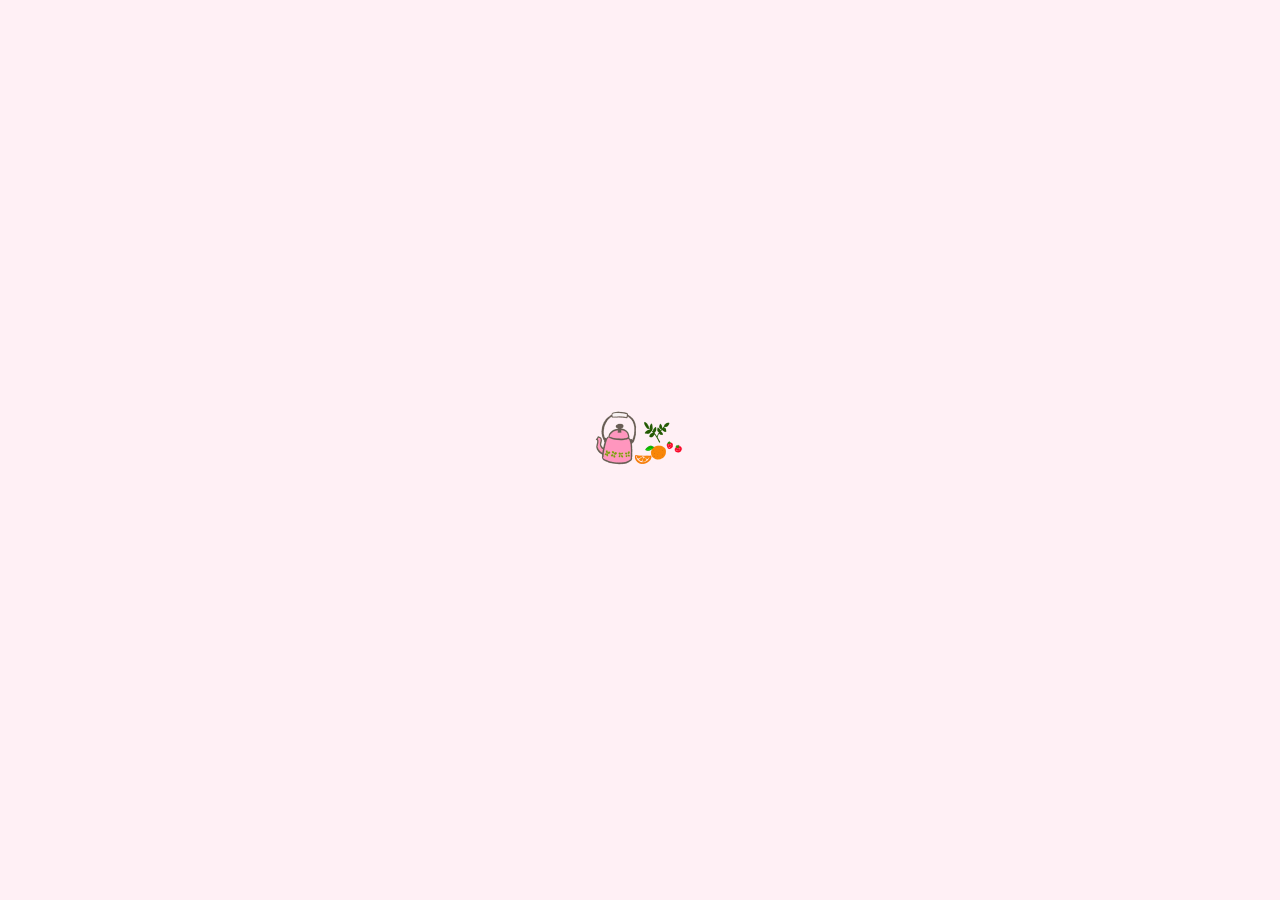
<file: index.html>
<!DOCTYPE html>
<html lang="id">

<head>
    <meta charset="UTF-8">
    <meta name="viewport" content="width=device-width, initial-scale=1.0">
    <title>Dashboard Kegiatan & Keuangan</title>
    <link href="style.css" rel="stylesheet">
    <link href="https://cdnjs.cloudflare.com/ajax/libs/font-awesome/5.15.4/css/all.min.css" rel="stylesheet">

</head>

<body>
    <div id="preloader" class="preloader">
        <div class="preloader-content">
            <img src="tea.gif" alt="Loading Arisan..." />
        </div>
    </div>

    <div class="main-content" id="mainContent">
        <header class="header">
            <div class="header-content">
                 <a class="logo-container" href="index.html" style="display: flex; align-items: center; text-decoration: none; gap: 10px;">
                <div class="logo-icon" style="flex-shrink: 0;">
                    <img src="logo.png" alt="logo" width="50px" style="display: block;" />
                </div>
               <div class="logo-text">Arisan RT</div>
            </a>

                <div class="user-menu">
                    <a class="user-icon" href="login.html">
                        <svg viewBox="0 0 24 24">
                            <path
                                d="M12 12c2.21 0 4-1.79 4-4s-1.79-4-4-4-4 1.79-4 4 1.79 4 4 4zm0 2c-2.67 0-8 1.34-8 4v2h16v-2c0-2.66-5.33-4-8-4z" />
                        </svg>
                    </a>
                </div>
            </div>
        </header>
        <section class="hero">
            <div class="hero-content">
                <h1>Hello!</h1>
                <p>Platform ini dirancang untuk memudahkan member dalam melihat jadwal kegiatan dan laporan keuangan</p>
                <div class="cta-buttons">

                    <div class="nav-menu">
                        <div class="nav-item active" onclick="showSection('informasi')" id="nav-informasi">
                            <div class="nav-icon">
                                <svg viewBox="0 0 24 24">
                                    <path
                                        d="M9 11H7v6h2v-6zm4 0h-2v6h2v-6zm4 0h-2v6h2v-6zm2.5-9H19v2h2v2H3V4h2V2h1.5v2h11V2z" />
                                </svg>
                            </div>
                            <h3>Jadwal Kegiatan</h3>
                        </div>
                        <div class="nav-item" onclick="showSection('keuangan')" id="nav-keuangan">
                            <div class="nav-icon">
                                <svg viewBox="0 0 24 24">
                                    <path
                                        d="M11.8 10.9c-2.27-.59-3-1.2-3-2.15 0-1.09 1.01-1.85 2.7-1.85 1.78 0 2.44.85 2.5 2.1h2.21c-.07-1.72-1.12-3.3-3.21-3.81V3h-3v2.16c-1.94.42-3.5 1.68-3.5 3.61 0 2.31 1.91 3.46 4.7 4.13 2.5.6 3 1.48 3 2.41 0 .69-.49 1.79-2.7 1.79-2.06 0-2.87-.92-2.98-2.1h-2.2c.12 2.19 1.76 3.42 3.68 3.83V21h3v-2.15c1.95-.37 3.5-1.5 3.5-3.55 0-2.84-2.43-3.81-4.7-4.4z" />
                                </svg>
                            </div>
                            <h3>Laporan Keuangan</h3>
                        </div>
                    </div>
                </div>
            </div>
        </section>

        <!-- Informasi Section -->
        <section class="section active" id="informasi">
            <div class="calendar-container">
                <div class="calendar-header">
                    <button class="calendar-nav" onclick="previousMonth()">
                        <svg width="16" height="16" viewBox="0 0 24 24" fill="currentColor">
                            <path d="M15.41 7.41L14 6l-6 6 6 6 1.41-1.41L10.83 12z" />
                        </svg>
                    </button>
                    <h2 class="calendar-title" id="calendarTitle">Juni 2025</h2>
                    <button class="calendar-nav" onclick="nextMonth()">
                        <svg width="16" height="16" viewBox="0 0 24 24" fill="currentColor">
                            <path d="M10 6L8.59 7.41 13.17 12l-4.58 4.59L10 18l6-6z" />
                        </svg>
                    </button>
                </div>
                <div class="calendar-scroll-wrapper">
                    <div class="calendar-grid" id="calendarGrid">
                    </div>
                </div>
            </div>
        </section>

        <section class="section" id="keuangan">
            <div class="finance-controls">
                <div class="filter-group">
                    <select id="filter-month" class="period-btn">
                        <option value="">Pilih Bulan</option>
                        <option value="1">Januari</option>
                        <option value="2">Februari</option>
                        <option value="3">Maret</option>
                        <option value="4">April</option>
                        <option value="5">Mei</option>
                        <option value="6">Juni</option>
                        <option value="7">Juli</option>
                        <option value="8">Agustus</option>
                        <option value="9">September</option>
                        <option value="10">Oktober</option>
                        <option value="11">November</option>
                        <option value="12">Desember</option>
                    </select>

                    <select id="filter-year" class="period-btn">
                        <option value="">Pilih Tahun</option>
                        <option value="2024">2024</option>
                        <option value="2025">2025</option>
                    </select>

                    <button onclick="applyFilter()" class="period-btn active">Terapkan</button>
                </div>
            </div>

            <div class="finance-grid">
                <div class="finance-card">
                    <div class="finance-header">
                        <div class="finance-icon">
                            <svg viewBox="0 0 24 24">
                                <path d="M7 14c-1.66 0-3 1.34-3 3s1.34 3 3 3
                                     3-1.34 3-3-1.34-3-3-3zM7 10.5c1.66 0
                                     3-1.34 3-3s-1.34-3-3-3-3 1.34-3
                                     3 1.34 3 3 3zM17 14c-1.66 0-3
                                     1.34-3 3s1.34 3 3 3 3-1.34
                                     3-3-1.34-3-3-3zM17 10.5c1.66 0
                                     3-1.34 3-3s-1.34-3-3-3-3
                                     1.34-3 3 1.34 3 3 3z" />
                            </svg>
                        </div>
                        <div class="finance-title">Total Pemasukan</div>
                    </div>
                    <div class="finance-amount" id="totalIncome">Rp 0</div>
                    <div class="finance-details" id="incomeDetails">
                    </div>
                </div>

                <div class="finance-card">
                    <div class="finance-header">
                        <div class="finance-icon">
                            <svg viewBox="0 0 24 24">
                                <path d="M7 18c-1.1 0-2-.9-2-2s.9-2
                                     2-2 2 .9 2 2-.9 2-2 2zM1 2h3.27l.94
                                     2H20c.55 0 1 .45 1 1 0 .09-.01.18-.04.27l-3.54
                                     6.4c-.77 1.39-2.25 2.33-3.96 2.33H8.1l-.9
                                     1.63-.03.12c0 .14.11.25.25.25H19v2H7c-1.1
                                     0-2-.9-2-2 0-.35.09-.68.24-.96L6.6
                                     11H4.27L2 4H1V2zm16 16c-1.1 0-2-.9-2-2s.9-2
                                     2-2 2 .9 2 2-.9 2-2 2z" />
                            </svg>
                        </div>
                        <div class="finance-title">Total Pengeluaran</div>
                    </div>
                    <div class="finance-amount" id="totalExpense">Rp 0</div>
                    <div class="finance-details" id="expenseDetails">
                    </div>
                </div>

                <!-- Saldo Tersisa -->
                <div class="finance-card">
                    <div class="finance-header">
                        <div class="finance-icon">
                            <svg viewBox="0 0 24 24">
                                <path d="M12 2C6.48 2 2 6.48 2 12s4.48
                                     10 10 10 10-4.48 10-10S17.52 2
                                     12 2zm-2 15l-5-5 1.41-1.41L10
                                     14.17l7.59-7.59L19 8l-9 9z" />
                            </svg>
                        </div>
                        <div class="finance-title">Saldo Tersisa</div>
                    </div>
                    <div class="finance-amount" id="totalBalance">Rp 0</div>
                    <div class="finance-details" id="balanceDetails">
                    </div>
                </div>
            </div>
        </section>

    </div>

    <div class="modal" id="eventModal">
        <div class="modal-content">
            <div class="modal-header">
                <h3 class="modal-title" id="modalTitle">Detail Kegiatan</h3>
                <button class="close-btn" onclick="closeModal()">&times;</button>
            </div>
            <div class="modal-body" id="modalBody">
            </div>
        </div>
    </div>
    <script src="preloader.js"></script>
    <script src="calendar.js"></script>
    <script>

        const events = {
            '2025-06-05': [{
                title: 'Senam Pagi',
                time: '07:00 - 08:00',
                location: 'Taman Kota',
                description: 'Senam pagi rutin untuk kesehatan bersama'
            }],
            '2025-06-10': [{
                title: 'Arisan Bulanan',
                time: '19:00 - 21:00',
                location: 'Rumah Ibu Sari',
                description: 'Arisan rutin bulanan dengan sharing session'
            }],
            '2025-06-15': [{
                title: 'Kelas Memasak',
                time: '14:00 - 16:00',
                location: 'Dapur Komunal',
                description: 'Belajar memasak kue tradisional bersama'
            }],

            '2025-06-25': [{
                title: 'Pengajian Rutin',
                time: '19:30 - 21:00',
                location: 'Masjid Al-Ikhlas',
                description: 'Pengajian rutin mingguan dengan tausiah'
            }]
        };

        let currentMonth = 5;
        let currentYear = 2025;
        let activePeriod = 'month';

        function showSection(sectionName) {

            document.querySelectorAll('.section').forEach(section => {
                section.classList.remove('active');
            });

            document.querySelectorAll('.nav-item').forEach(item => {
                item.classList.remove('active');
            });

            document.getElementById(sectionName).classList.add('active');
            document.getElementById('nav-' + sectionName).classList.add('active');

            if (sectionName === 'informasi') {
                setTimeout(() => generateCalendar(), 100);
            }
        }

        function toggleDropdown() {
            const dropdown = document.getElementById('userDropdown');
            dropdown.classList.toggle('show');
        }

        function showLogin() {
            alert('Halaman login admin akan segera ditampilkan');
        }

        document.addEventListener('click', function (event) {
            const userMenu = document.querySelector('.user-menu');
            const dropdown = document.getElementById('userDropdown');

            if (!userMenu.contains(event.target)) {
                dropdown.classList.remove('show');
            }
        });

        function setPeriod(period) {
            activePeriod = period;

            document.querySelectorAll('.period-btn').forEach(btn => {
                btn.classList.remove('active');
            });
            document.getElementById('btn-' + period).classList.add('active');

            updateFinanceData();
        }

        function updateFinanceData() {
            const monthlyData = {
                income: 8500000,
                expense: 6200000,
                balance: 2300000,
                incomeDetails: [{
                    label: 'Iuran Bulanan',
                    amount: 6000000
                },
                {
                    label: 'Dana Kegiatan',
                    amount: 1500000
                },
                {
                    label: 'Donasi',
                    amount: 1000000
                }
                ],
                expenseDetails: [{
                    label: 'Kegiatan Rutin',
                    amount: 3000000
                },
                {
                    label: 'Operasional',
                    amount: 1800000
                },
                {
                    label: 'Konsumsi',
                    amount: 1400000
                }
                ]
            };

            const yearlyData = {
                income: 95000000,
                expense: 78000000,
                balance: 17000000,
                incomeDetails: [{
                    label: 'Iuran Tahunan',
                    amount: 72000000
                },
                {
                    label: 'Dana Kegiatan',
                    amount: 15000000
                },
                {
                    label: 'Donasi & Sponsor',
                    amount: 8000000
                }
                ],
                expenseDetails: [{
                    label: 'Kegiatan Rutin',
                    amount: 36000000
                },
                {
                    label: 'Operasional',
                    amount: 24000000
                },
                {
                    label: 'Program Khusus',
                    amount: 18000000
                }
                ]
            };

            const data = activePeriod === 'month' ? monthlyData : yearlyData;

            const formatCurrency = (amount) => {
                return 'Rp ' + amount.toLocaleString('id-ID');
            };

            document.getElementById('totalIncome').textContent = formatCurrency(data.income);
            document.getElementById('totalExpense').textContent = formatCurrency(data.expense);
            document.getElementById('totalBalance').textContent = formatCurrency(data.balance);

            const incomeDetails = document.getElementById('incomeDetails');
            incomeDetails.innerHTML = '';
            data.incomeDetails.forEach(item => {
                const detailItem = document.createElement('div');
                detailItem.className = 'detail-item';
                detailItem.innerHTML = `
                    <span class="detail-label">${item.label}</span>
                    <span class="detail-value income">${formatCurrency(item.amount)}</span>
                `;
                incomeDetails.appendChild(detailItem);
            });

            const expenseDetails = document.getElementById('expenseDetails');
            expenseDetails.innerHTML = '';
            data.expenseDetails.forEach(item => {
                const detailItem = document.createElement('div');
                detailItem.className = 'detail-item';
                detailItem.innerHTML = `
                    <span class="detail-label">${item.label}</span>
                    <span class="detail-value expense">${formatCurrency(item.amount)}</span>
                `;
                expenseDetails.appendChild(detailItem);
            });
        }

        document.getElementById('eventModal').addEventListener('click', function (e) {
            if (e.target === this) {
                closeModal();
            }
        });

        document.addEventListener('DOMContentLoaded', function () {
            updateFinanceData();
        });
    </script>

</body>

</html>
</file>
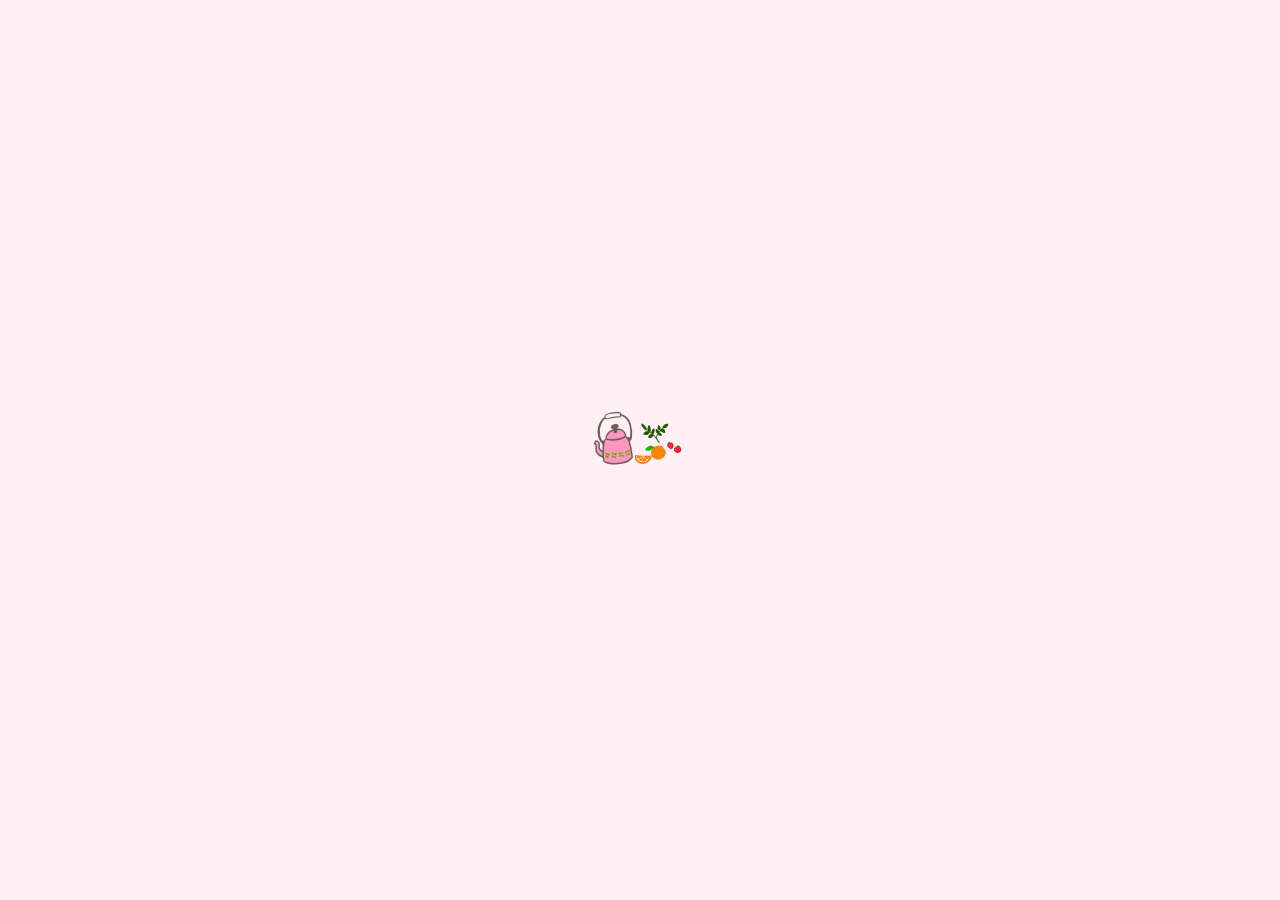
<file: login.html>
<!DOCTYPE html>
<html lang="id">

<head>
    <meta charset="UTF-8">
    <meta name="viewport" content="width=device-width, initial-scale=1.0">
    <title>Dashboard Kegiatan & Keuangan</title>
    <link href="style.css" rel="stylesheet">

</head>

<body>
    <header class="header">
        <div class="header-content">
         <a class="logo-container" href="index.html" style="display: flex; align-items: center; text-decoration: none; gap: 10px;">
                <div class="logo-icon" style="flex-shrink: 0;">
                    <img src="logo.png" alt="logo" width="50px" style="display: block;" />
                </div>
               <div class="logo-text">Arisan RT</div>
            </a>

            <div class="user-menu">
                <a class="user-icon" href="login.html">
                    <svg viewBox="0 0 24 24">
                        <path
                            d="M12 12c2.21 0 4-1.79 4-4s-1.79-4-4-4-4 1.79-4 4 1.79 4 4 4zm0 2c-2.67 0-8 1.34-8 4v2h16v-2c0-2.66-5.33-4-8-4z" />
                    </svg>
                </a>
            </div>
        </div>
    </header>
    <div id="preloader" class="preloader">
        <div class="preloader-content">
            <img src="tea.gif" alt="Loading Arisan..." />
        </div>
    </div>

    <div class="main-content" id="mainContent">
        <div class="login-container">
            <form method="POST" action="{{ route('login') }}" class="login-form">

                <h2 class="login-title">Selamat Datang! Silahkan Masuk</h2>
                <div class="form-group">
                    <label for="username">Username</label>
                    <input id="username" type="text" name="username" 
                        class="form-control @error('username') is-invalid @enderror" required autofocus
                        placeholder="Masukkan username">


                </div>

                <div class="form-group">
                    <label for="password">Kata Sandi</label>
                    <input id="password" type="password" name="password"
                        class="form-control @error('password') is-invalid @enderror" required
                        placeholder="Masukkan kata sandi">

                </div>

                <div class="form-group">
                    <button type="submit" class="btn btn-primary w-full">Masuk</button>
                </div>

            </form>
        </div>
    </div>

    <script src="preloader.js"></script>
    <script src="calendar.js"></script>

</body>

</html>
</file>
<file: style.css>
* {
    margin: 0;
    padding: 0;
    box-sizing: border-box;
}

body {
    font-family: 'Inter', -apple-system, BlinkMacSystemFont, sans-serif;
    background: linear-gradient(135deg, #fdf2f8 0%, #fce7f3 50%, #f3e8ff 100%);
    min-height: 100vh;
    color: #374151;
    line-height: 1.6;
}

.preloader {
    position: fixed;
    inset: 0;
    background: #fff0f5;
    /* pink pastel */
    display: flex;
    justify-content: center;
    align-items: center;
    z-index: 9999;
    flex-direction: column;
    transition: opacity 0.5s ease;
}

.preloader.hidden {
    opacity: 0;
    pointer-events: none;
}

.preloader-content img {
    width: 120px;
    margin-bottom: 1rem;
    animation: bounce 1s infinite;
}

.preloader-content p {
    font-size: 1.1rem;
    font-family: 'Comic Sans MS', cursive, sans-serif;
    color: #be185d;
}

@keyframes bounce {

    0%,
    100% {
        transform: translateY(0);
    }

    50% {
        transform: translateY(-10px);
    }
}


/* Main Content */
.main-content {
    opacity: 0;
    transform: translateY(20px);
    transition: all 0.6s ease;
}

.main-content.visible {
    opacity: 1;
    transform: translateY(0);
}

/* Header */
.header {
    background: rgba(255, 255, 255, 0.95);
    backdrop-filter: blur(15px);
    padding: 1.5rem 0;
    box-shadow: 0 4px 20px rgba(236, 72, 153, 0.1);
    position: sticky;
    top: 0;
    z-index: 100;
    border-bottom: 1px solid rgba(249, 168, 212, 0.2);
}

.header-content {
    max-width: 1200px;
    margin: 0 auto;
    padding: 0 2rem;
    display: flex;
    justify-content: space-between;
    align-items: center;
}

.logo-container {
    display: inline-flex;
    align-items: center;
    gap: 12px;
    text-decoration: none;
    padding: 8px 16px;
    border-radius: 50px;
    background: linear-gradient(135deg, #f9a8d4, #7e22ce);
    color: white;
    font-weight: 600;
    font-size: 1.3rem;
    transition: all 0.3s ease;
    box-shadow: 0 4px 15px rgba(126, 34, 206, 0.2);
}

.logo-container:hover {
    transform: translateY(-2px);
    box-shadow: 0 6px 20px rgba(126, 34, 206, 0.3);
}

.logo-icon {
    font-size: 1.8rem;
    filter: drop-shadow(0 2px 3px rgba(0, 0, 0, 0.1));
}

@media (max-width: 600px) {
    .logo-text {
        font-size: 1.5rem;
    }

    .logo-icon {
        font-size: 1.5rem;
    }
}

@keyframes float {

    0%,
    100% {
        transform: translateY(0);
    }

    50% {
        transform: translateY(-3px);
    }
}


.user-menu {
    position: relative;
}

.user-icon {
    width: 45px;
    height: 45px;
    background: linear-gradient(135deg, #ec4899, #a855f7);
    border-radius: 50%;
    display: flex;
    align-items: center;
    justify-content: center;
    cursor: pointer;
    transition: all 0.3s ease;
    border: 3px solid rgba(236, 72, 153, 0.2);
    box-shadow: 0 4px 15px rgba(236, 72, 153, 0.2);
}

.user-icon:hover {
    transform: scale(1.1);
    border-color: rgba(236, 72, 153, 0.4);
    box-shadow: 0 6px 20px rgba(236, 72, 153, 0.3);
}

.user-icon svg {
    width: 22px;
    height: 22px;
    fill: white;
}

.dropdown {
    position: absolute;
    top: 100%;
    right: 0;
    margin-top: 0.5rem;
    background: white;
    border-radius: 12px;
    box-shadow: 0 15px 35px rgba(236, 72, 153, 0.15);
    opacity: 0;
    visibility: hidden;
    transform: translateY(-10px);
    transition: all 0.3s ease;
    min-width: 200px;
    border: 1px solid rgba(249, 168, 212, 0.3);
}

.dropdown.show {
    opacity: 1;
    visibility: visible;
    transform: translateY(0);
}

.dropdown a {
    display: block;
    padding: 1rem 1.25rem;
    color: #374151;
    text-decoration: none;
    transition: all 0.2s ease;
    border-bottom: 1px solid rgba(249, 168, 212, 0.2);
    font-weight: 500;
}

.dropdown a:last-child {
    border-bottom: none;
}

.dropdown a:hover {
    background: linear-gradient(135deg, #fdf2f8, #fce7f3);
    color: #be185d;
}

/* Hero Section */
.hero {
    padding: 4rem 0;
    text-align: center;
    background: linear-gradient(135deg, rgba(255, 255, 255, 0.8), rgba(252, 231, 243, 0.6));
    backdrop-filter: blur(10px);
}

.hero-content {
    max-width: 800px;
    margin: 0 auto;
    padding: 0 2rem;
}

.hero h1 {
    font-size: 3rem;
    font-weight: 800;
    background: linear-gradient(135deg, #ec4899, #a855f7);
    -webkit-background-clip: text;
    -webkit-text-fill-color: transparent;
    background-clip: text;
    margin-bottom: 1rem;
}

.hero p {
    font-size: 1.25rem;
    color: #6b7280;
    margin-bottom: 2rem;
}

.cta-buttons {
    display: flex;
    gap: 1rem;
    justify-content: center;
    flex-wrap: wrap;
}

.btn {
    padding: 1rem 2rem;
    border: none;
    border-radius: 12px;
    cursor: pointer;
    font-weight: 600;
    font-size: 1rem;
    transition: all 0.3s ease;
    text-decoration: none;
    display: inline-block;
}

.btn-primary {
    background: linear-gradient(135deg, #ec4899, #a855f7);
    color: white;
    box-shadow: 0 4px 15px rgba(236, 72, 153, 0.3);
}

.btn-secondary {
    background: rgba(255, 255, 255, 0.9);
    color: #be185d;
    border: 2px solid rgba(236, 72, 153, 0.3);
}

.btn:hover {
    transform: translateY(-3px);
}

.btn-primary:hover {
    box-shadow: 0 8px 25px rgba(236, 72, 153, 0.4);
}

.btn-secondary:hover {
    background: white;
    border-color: #ec4899;
}

/* Navigation Menu */
.nav-menu {
    max-width: 1200px;
    margin: 0 auto;
    padding: 2rem;
    display: flex;
    justify-content: center;
    gap: 2rem;
}

.nav-item {
    background: rgba(255, 255, 255, 0.9);
    backdrop-filter: blur(10px);
    border-radius: 16px;
    padding: 1.5rem;
    cursor: pointer;
    transition: all 0.3s ease;
    border: 2px solid rgba(249, 168, 212, 0.2);
    min-width: 200px;
    text-align: center;
}

.nav-item.active {
    background: linear-gradient(135deg, #ec4899, #a855f7);
    color: white;
    box-shadow: 0 8px 25px rgba(236, 72, 153, 0.3);
    transform: translateY(-5px);
}

.nav-item:hover:not(.active) {
    transform: translateY(-3px);
    border-color: #ec4899;
    box-shadow: 0 6px 20px rgba(236, 72, 153, 0.2);
}

.nav-icon {
    width: 40px;
    height: 40px;
    margin: 0 auto 1rem;
    background: rgba(236, 72, 153, 0.1);
    border-radius: 10px;
    display: flex;
    align-items: center;
    justify-content: center;
}

.nav-item.active .nav-icon {
    background: rgba(255, 255, 255, 0.2);
}

.nav-icon svg {
    width: 20px;
    height: 20px;
    fill: #ec4899;
}

.nav-item.active .nav-icon svg {
    fill: white;
}

/* Section Content */
.section {
    max-width: 1200px;
    margin: 0 auto;
    padding: 2rem;
    display: none;
}

.section.active {
    display: block;
    animation: fadeInUp 0.6s ease;
}

@keyframes fadeInUp {
    from {
        opacity: 0;
        transform: translateY(30px);
    }

    to {
        opacity: 1;
        transform: translateY(0);
    }
}

/* Calendar Styles */
.calendar-container {
    background: rgba(255, 255, 255, 0.95);
    backdrop-filter: blur(15px);
    border-radius: 20px;
    padding: 1rem;
    box-shadow: 0 10px 30px rgba(236, 72, 153, 0.1);
    border: 1px solid rgba(249, 168, 212, 0.2);
    max-width: 100%;
    overflow: hidden;
}

.calendar-header {
    display: flex;
    justify-content: space-between;
    align-items: center;
    margin-bottom: 1.5rem;
    padding: 0 0.5rem;
}

.calendar-nav {
    background: linear-gradient(135deg, #ec4899, #a855f7);
    color: white;
    border: none;
    width: 35px;
    height: 35px;
    border-radius: 50%;
    cursor: pointer;
    display: flex;
    align-items: center;
    justify-content: center;
    transition: all 0.3s ease;
    font-weight: bold;
}

.calendar-nav:hover {
    transform: scale(1.05);
    box-shadow: 0 4px 10px rgba(236, 72, 153, 0.3);
}

.calendar-title {
    font-size: 1.2rem;
    font-weight: 600;
    color: #be185d;
    text-align: center;
}

.calendar-scroll-wrapper {
    overflow-x: auto;
    width: 100%;
}

/* Optional: bikin halus */
.calendar-scroll-wrapper::-webkit-scrollbar {
    height: 6px;
}

.calendar-scroll-wrapper::-webkit-scrollbar-thumb {
    background: rgba(236, 72, 153, 0.3);
    border-radius: 3px;
}

.calendar-grid {
    display: grid;
    grid-template-columns: repeat(7, minmax(40px, 1fr));
    gap: 2px;
    min-width: 480px;
    background: rgba(249, 168, 212, 0.2);
    border-radius: 12px;
    overflow: hidden;
}

.calendar-day-header {
    background: linear-gradient(135deg, #ec4899, #a855f7);
    color: white;
    padding: 1rem;
    text-align: center;
    font-weight: 600;
    font-size: 0.875rem;
}

.calendar-day {
    background: white;
    padding: 1rem;
    min-height: 80px;
    position: relative;
    cursor: pointer;
    transition: all 0.2s ease;
}

.calendar-day:hover {
    background: #fdf2f8;
}

.calendar-day.today {
    background: linear-gradient(135deg, #fce7f3, #f3e8ff);
    font-weight: 700;
    color: #be185d;
}

.calendar-day.has-event {
    background: linear-gradient(135deg, #fce7f3, #f3e8ff);
}

.calendar-day.has-event::after {
    content: '';
    position: absolute;
    top: 8px;
    right: 8px;
    width: 8px;
    height: 8px;
    background: #ec4899;
    border-radius: 50%;
}

@media (max-width: 480px) {
    .calendar-day-header {
        padding: 0.5rem 0.1rem;
        font-size: 0.7rem;
    }

    .calendar-day {
        min-height: 40px;
        padding: 0.4rem 0.1rem;
        font-size: 0.75rem;
    }

    .calendar-grid {
        gap: 1px;
        min-width: 420px;
    }

    .calendar-title {
        font-size: 1rem;
    }

    .calendar-nav {
        width: 30px;
        height: 30px;
        font-size: 0.9rem;
    }
}

.event-indicator {
    background: linear-gradient(135deg, #ec4899, #a855f7);
    color: white;
    font-size: 0.75rem;
    padding: 0.25rem 0.5rem;
    border-radius: 6px;
    margin-top: 0.25rem;
    display: block;
    overflow: hidden;
    text-overflow: ellipsis;
    white-space: nowrap;
}

/* Event Modal */
.modal {
    position: fixed;
    top: 0;
    left: 0;
    width: 100%;
    height: 100%;
    background: rgba(0, 0, 0, 0.5);
    display: flex;
    justify-content: center;
    align-items: center;
    z-index: 1000;
    opacity: 0;
    visibility: hidden;
    transition: all 0.3s ease;
}

.modal.show {
    opacity: 1;
    visibility: visible;
}

.modal-content {
    background: white;
    border-radius: 20px;
    padding: 2rem;
    max-width: 500px;
    width: 90%;
    max-height: 80vh;
    overflow-y: auto;
    transform: scale(0.8);
    transition: transform 0.3s ease;
}

.modal.show .modal-content {
    transform: scale(1);
}

.modal-header {
    display: flex;
    justify-content: space-between;
    align-items: center;
    margin-bottom: 1.5rem;
    border-bottom: 2px solid rgba(249, 168, 212, 0.2);
    padding-bottom: 1rem;
}

.modal-title {
    font-size: 1.5rem;
    font-weight: 700;
    color: #be185d;
}

.close-btn {
    background: none;
    border: none;
    font-size: 1.5rem;
    cursor: pointer;
    color: #6b7280;
    width: 30px;
    height: 30px;
    display: flex;
    align-items: center;
    justify-content: center;
    border-radius: 50%;
    transition: all 0.2s ease;
}

.close-btn:hover {
    background: #fce7f3;
    color: #be185d;
}

.finance-controls {
    display: flex;
    justify-content: center;
    gap: 1rem;
    margin-bottom: 2rem;
    flex-wrap: wrap;
}

.period-btn {
    background: rgba(255, 255, 255, 0.9);
    border: 2px solid rgba(236, 72, 153, 0.3);
    color: #be185d;
    padding: 0.75rem 1.5rem;
    border-radius: 12px;
    cursor: pointer;
    transition: all 0.3s ease;
    font-weight: 600;
    font-size: 1rem;
    margin: 0.25rem;
}

.period-btn.active {
    background: linear-gradient(135deg, #ec4899, #a855f7);
    color: white;
    border-color: transparent;
}

.filter-group {
    display: flex;
    flex-wrap: wrap;
    gap: 0.5rem;
    justify-content: center;
    align-items: center;
    margin: 1rem 0;
}

/* Responsive tweaks */
@media (max-width: 768px) {
    .period-btn {
        width: 100%;
        font-size: 0.95rem;
        padding: 0.65rem 1rem;
    }

    .filter-group {
        flex-direction: column;
        align-items: stretch;
    }
}

.finance-grid {
    display: grid;
    grid-template-columns: repeat(auto-fit, minmax(300px, 1fr));
    gap: 2rem;
    margin-bottom: 2rem;
}

.finance-card {
    background: rgba(255, 255, 255, 0.95);
    backdrop-filter: blur(15px);
    border-radius: 20px;
    padding: 2rem;
    box-shadow: 0 10px 30px rgba(236, 72, 153, 0.1);
    border: 1px solid rgba(249, 168, 212, 0.2);
}

.finance-header {
    display: flex;
    align-items: center;
    gap: 1rem;
    margin-bottom: 1.5rem;
}

.finance-icon {
    width: 50px;
    height: 50px;
    background: linear-gradient(135deg, #ec4899, #a855f7);
    border-radius: 12px;
    display: flex;
    align-items: center;
    justify-content: center;
}

.finance-icon svg {
    width: 25px;
    height: 25px;
    fill: white;
}

.finance-title {
    font-size: 1.25rem;
    font-weight: 700;
    color: #be185d;
}

.finance-amount {
    font-size: 2rem;
    font-weight: 800;
    background: linear-gradient(135deg, #ec4899, #a855f7);
    -webkit-background-clip: text;
    -webkit-text-fill-color: transparent;
    background-clip: text;
    margin-bottom: 1rem;
}

.finance-details {
    border-top: 1px solid rgba(249, 168, 212, 0.2);
    padding-top: 1rem;
}

.detail-item {
    display: flex;
    justify-content: space-between;
    align-items: center;
    padding: 0.75rem 0;
    border-bottom: 1px solid rgba(249, 168, 212, 0.1);
}

.detail-item:last-child {
    border-bottom: none;
}

.detail-label {
    color: #6b7280;
    font-weight: 500;
}

.detail-value {
    font-weight: 700;
    color: #374151;
}

.detail-value.income {
    color: #059669;
}

.detail-value.expense {
    color: #dc2626;
}

/* Responsive Design */
@media (max-width: 768px) {
    .hero h1 {
        font-size: 2rem;
    }

    .hero p {
        font-size: 1rem;
    }

    .nav-menu {
        flex-direction: column;
        align-items: center;
    }

    .nav-item {
        width: 100%;
        max-width: 300px;
    }

    .calendar-day {
        min-height: 60px;
        font-size: 0.875rem;
    }

    .finance-grid {
        grid-template-columns: 1fr;
    }

    .header-content {
        padding: 0 1rem;
    }

    .section {
        padding: 1rem;
    }
}

/*loginform*/
.login-container {
    max-width: 400px;
    margin: 3rem auto;
    padding: 2rem;
    background: white;
    backdrop-filter: blur(15px);
    border-radius: 20px;
    box-shadow: 0 10px 30px rgba(236, 72, 153, 0.1);
    border: 1px solid rgba(249, 168, 212, 0.2);
}

.login-title {
    font-size: 1.75rem;
    font-weight: 700;
    text-align: center;
    margin-bottom: 1.5rem;
    background: linear-gradient(135deg, #ec4899, #a855f7);
    background-clip: text;
    -webkit-text-fill-color: transparent;
}

.form-group {
    margin-bottom: 1.25rem;
    display: flex;
    flex-direction: column;
}

.form-control {
    padding: 0.75rem 1rem;
    border: 2px solid #e5e7eb;
    border-radius: 12px;
    font-size: 1rem;
    transition: border-color 0.3s ease;
    font-family: inherit;
}

.form-control:focus {
    border-color: #ec4899;
    outline: none;
    box-shadow: 0 0 0 3px rgba(236, 72, 153, 0.1);
}

.error-text {
    color: #ef4444;
    font-size: 0.875rem;
    margin-top: 0.25rem;
}

.form-links {
    display: flex;
    justify-content: space-between;
    flex-wrap: wrap;
    gap: 0.5rem;
    margin-top: 1rem;
}

.w-full {
    width: 100%;
}

.toggle-group {
    display: flex;
    align-items: left;
    gap: 0.5rem;
}

/* Toggle switch */
.toggle-switch {
    position: relative;
    display: inline-block;
    width: 46px;
    height: 26px;
}

.toggle-switch input {
    opacity: 0;
    width: 0;
    height: 0;
}

.slider {
    position: absolute;
    cursor: pointer;
    top: 0;
    left: 0;
    right: 0;
    bottom: 0;
    background-color: #e5e7eb;
    border-radius: 34px;
    transition: 0.4s;
}

.slider:before {
    position: absolute;
    content: "";
    height: 18px;
    width: 18px;
    left: 4px;
    bottom: 4px;
    background-color: white;
    border-radius: 50%;
    transition: 0.4s;
}

.toggle-switch input:checked+.slider {
    background: linear-gradient(135deg, #ec4899, #a855f7);
}

.toggle-switch input:checked+.slider:before {
    transform: translateX(20px);
}

.toggle-label {
    font-size: 0.95rem;
    color: #4b5563;
}
</file>
